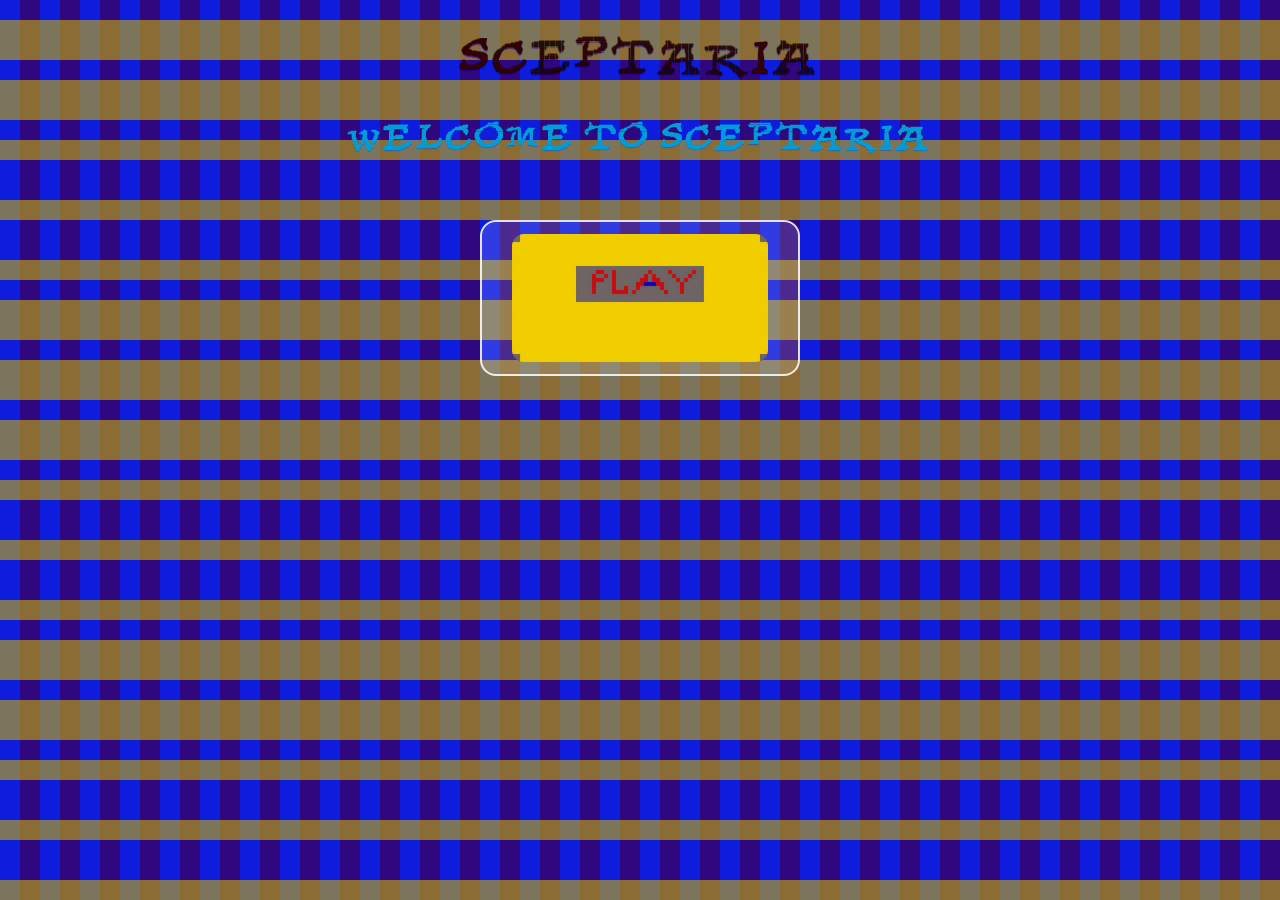
<file: index.html>
<!DOCTYPE html>
<html lang="en">
    <head>
        <meta name="viewport" content="width=device-width, initial-scale=1.0">
        <meta charset="UTF-8">
    <link rel="stylesheet" href="assets/styles/home.css">
    <link rel="icon" type="image/x-icon" href="assets/sceptaria/textures/gui/universal/favicon.png">
    <title>SCEPTARIA</title>
    </head>
    <body>
        <!--Page BG for Background-->
        <div id="page-bg"></div>
        <!--Main Section For Header/title-->
        <main>
            <h1 id="main-header">SCEPTARIA</h1>
        </main>
        <!--Play Button and Secondary Section-->
        <h2 id="secondary-header">WELCOME TO SCEPTARIA</h2>
        <section id="play-section">
           <div id="play-container">
                <button id="play-button" aria-label="Play">
                    <img src="assets/sceptaria/textures/gui/home/play-button.png" alt="Play-Button">
                </button>
           </div>
        </section>
        <!--Script Connection-->
        <script src="net/sceptaria/sceptaria/home.js"></script>
    </body>
</html>
</file>
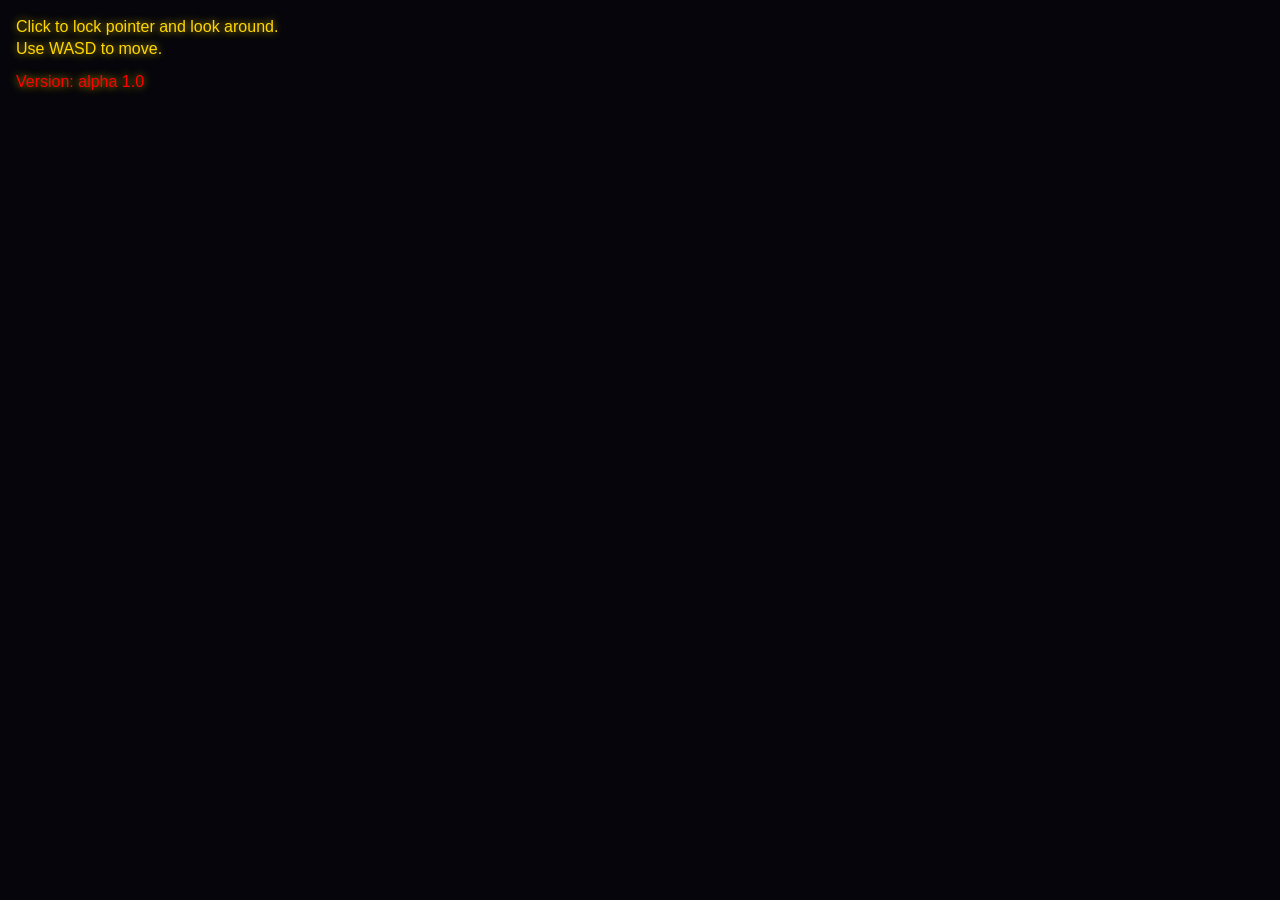
<file: game/game.html>
<!DOCTYPE html>
<html lang="en">
<head>
    <meta charset="UTF-8">
    <meta name="viewport" content="width=device-width, initial-scale=1.0">
    <link rel="stylesheet" href="../assets/styles/game.css">
    <title>SCEPTARIA GAME</title>
</head>
<body>
    <div id="game-container">
        <canvas id="game-canvas"></canvas>
        <div id="game-ui">
            <div id="game-instructions">Click to lock pointer and look around.<br>Use WASD to move.</div>
            <div id="player-info"></div>
            <div id="version">Version: alpha 1.0</div>
            <div id="debug-menu" class="hidden"></div>
        </div>
    </div>
    <script src="https://cdn.babylonjs.com/babylon.js"></script>
    <script src="https://cdn.babylonjs.com/loaders/babylonjs.loaders.min.js"></script>
    <script type="module" src="../net/sceptaria/sceptaria/game.js"></script>
</body>
</html>
</file>
<file: assets/styles/home.css>
body {
    margin: 0;
    min-height: 100vh;
    position: relative;
    overflow-x: hidden;
}

#page-bg {
    position: fixed;
    inset: 0;
    z-index: -1;
    background-image: url(../sceptaria/textures/gui/home/bg.png);
    background-size: 100vw 100vh;
    background-position: center;
    background-repeat: no-repeat;
    image-rendering: optimizeSpeed;
    image-rendering: -moz-crisp-edges;
    image-rendering: -o-crisp-edges;
    image-rendering: -webkit-optimize-contrast;
    image-rendering: crisp-edges;
    image-rendering: pixelated;
}

#game-loading-overlay {
    position: fixed;
    inset: 0;
    display: none;
    align-items: center;
    justify-content: center;
    background: rgba(0, 0, 0, 0.24);
    z-index: 9999;
    pointer-events: none;
}

#game-loading-overlay.active {
    display: flex;
}

#game-loading-text {
    font-family: 'Sceptaria-Classic', Arial, sans-serif;
    color: #ffd700;
    font-size: clamp(28px, 6vw, 64px);
    text-align: center;
    text-shadow: 0 0 18px rgba(255, 215, 0, 0.75), 0 2px 4px rgba(0, 0, 0, 0.55);
    animation: pulse 1s ease-in-out infinite alternate;
    padding: 1rem 2rem;
}

#page-bg.game-animate {
    background-repeat: repeat-x !important;
    background-size: auto 100vh !important;
    background-position: 50% 50% !important;
}

@keyframes pulse {
    from {
        transform: scale(1);
        opacity: 0.92;
    }
    to {
        transform: scale(1.08);
        opacity: 1;
    }
}


@font-face {
    font-family: Sceptaria-Classic;
    src: url(../sceptaria/fonts/universal/Sceptaria-Classic.ttf) format('truetype');
}


#main-header {
    color: #db0000;
    font-size: 48px;
    font-family: 'Sceptaria-Classic', Arial, sans-serif;
    font-weight: 400;
    text-shadow: 0 2px 1px rgba(29, 0, 156, 0.75);
    -webkit-text-stroke: 1px rgba(0, 0, 0, 0.75);
    text-rendering: optimizeLegibility;
    position: absolute;
    top: 40px;
    left: 50%;
    transform: translateX(-50%);
    margin: 0;
}

#secondary-header {
    color: #d9c000;
    font-size: 36px;
    font-family: 'Sceptaria-Classic', Arial, sans-serif;
    font-weight: 400;
    text-shadow: 0 1px 1px rgba(6, 0, 188, 0.43);
    -webkit-text-stroke: 0.8px rgb(0, 155, 216);
    text-rendering: optimizeLegibility;
    position: absolute;
    top: 120px;
    left: 50%;
    transform: translateX(-50%);
    margin: 0;
    text-align: center;
}

#play-container {
    position: absolute;
    top: 220px;
    left: 50%;
    transform: translateX(-50%);
    width: min(90vw, 320px);
    display: flex;
    justify-content: center;
}

#play-button {
    background-color: rgba(255, 255, 255, 0.14);
    border: 2px solid rgba(255, 255, 255, 0.85);
    border-radius: 16px;
    padding: 12px;
    cursor: pointer;
    display: inline-flex;
    justify-content: center;
    align-items: center;
    width: 100%;
    transition: transform 0.15s ease, background-color 0.15s ease, border-color 0.15s ease;
    outline: none;
}

#play-button:hover,
#play-button:focus-visible {
    background-color: rgba(255, 255, 255, 0.25);
    border-color: #ffffff;
    transform: translateY(-2px);
}

#play-button:focus-visible {
    box-shadow: 0 0 0 4px rgba(255, 255, 255, 0.25);
}

#play-button img {
    display: block;
    width: 100%;
    height: auto;
    max-width: 256px;
    border-radius: 12px;
}
</file>
<file: assets/styles/game.css>
html,
body {
    margin: 0;
    min-height: 100%;
    overflow: hidden;
    background: #05050b;
    color: #ffd700;
    font-family: 'Sceptaria-Classic', Arial, sans-serif;
}
#game-container {
    position: fixed;
    inset: 0;
    overflow: hidden;
    background: #05050b;
}
#game-canvas {
    width: 100vw;
    height: 100vh;
    display: block;
    image-rendering: optimizeSpeed;
    image-rendering: -moz-crisp-edges;
    image-rendering: -o-crisp-edges;
    image-rendering: -webkit-optimize-contrast;
    image-rendering: crisp-edges;
    image-rendering: pixelated;
}
#game-ui {
    position: absolute;
    left: 1rem;
    top: 1rem;
    color: #ffd700;
    text-shadow: 0 0 8px rgba(255, 215, 0, 0.8);
    pointer-events: none;
}
#game-instructions,
#player-info {
    margin-bottom: 0.75rem;
    line-height: 1.4;
}

#version {
    font-family: 'Sceptaria-Classic', Arial, sans-serif;
    color: red;
    font-size: clamp(12px, 1.5vw, 16px);
}
#debug-menu {
    display: none;
    position: absolute;
    left: 1rem;
    top: 6rem;
    max-width: 380px;
    padding: 0.75rem 1rem;
    background: rgba(0, 0, 0, 0.75);
    color: #ffd700;
    font-family: 'Courier New', Courier, monospace;
    font-size: 0.9rem;
    line-height: 1.4;
    border: 1px solid rgba(255, 215, 0, 0.55);
    box-shadow: 0 0 18px rgba(255, 215, 0, 0.18);
    white-space: pre-wrap;
    pointer-events: none;
    z-index: 1000;
}
#debug-menu.visible {
    display: block;
}
#game-loading-overlay {
    position: fixed;
    inset: 0;
    display: none;
    align-items: center;
    justify-content: center;
    background: rgba(0, 0, 0, 0.24);
    z-index: 9999;
    pointer-events: none;
}
#game-loading-overlay.active {
    display: flex;
}
#game-loading-text {
    font-family: 'Sceptaria-Classic', Arial, sans-serif;
    color: #ffd700;
    font-size: clamp(28px, 6vw, 64px);
    text-align: center;
    text-shadow: 0 0 18px rgba(255, 215, 0, 0.75), 0 2px 4px rgba(0, 0, 0, 0.55);
    animation: pulse 1s ease-in-out infinite alternate;
    padding: 1rem 2rem;
}
#page-bg.game-animate {
    background-repeat: repeat-x !important;
    background-size: auto 100vh !important;
    background-position: 50% 50% !important;
    image-rendering: optimizeSpeed;
    image-rendering: -moz-crisp-edges;
    image-rendering: -o-crisp-edges;
    image-rendering: -webkit-optimize-contrast;
    image-rendering: crisp-edges;
    image-rendering: pixelated;
}
@keyframes pulse {
    from {
        transform: scale(1);
        opacity: 0.92;
    }
    to {
        transform: scale(1.08);
        opacity: 1;
    }
}
.game-page {
    font-family: 'Sceptaria-Classic', Arial, sans-serif;
    color: #ffd700;
    text-align: center;
    margin-top: 30vh;
    text-shadow: 0 0 12px rgba(255, 215, 0, 0.8);
}
</file>
